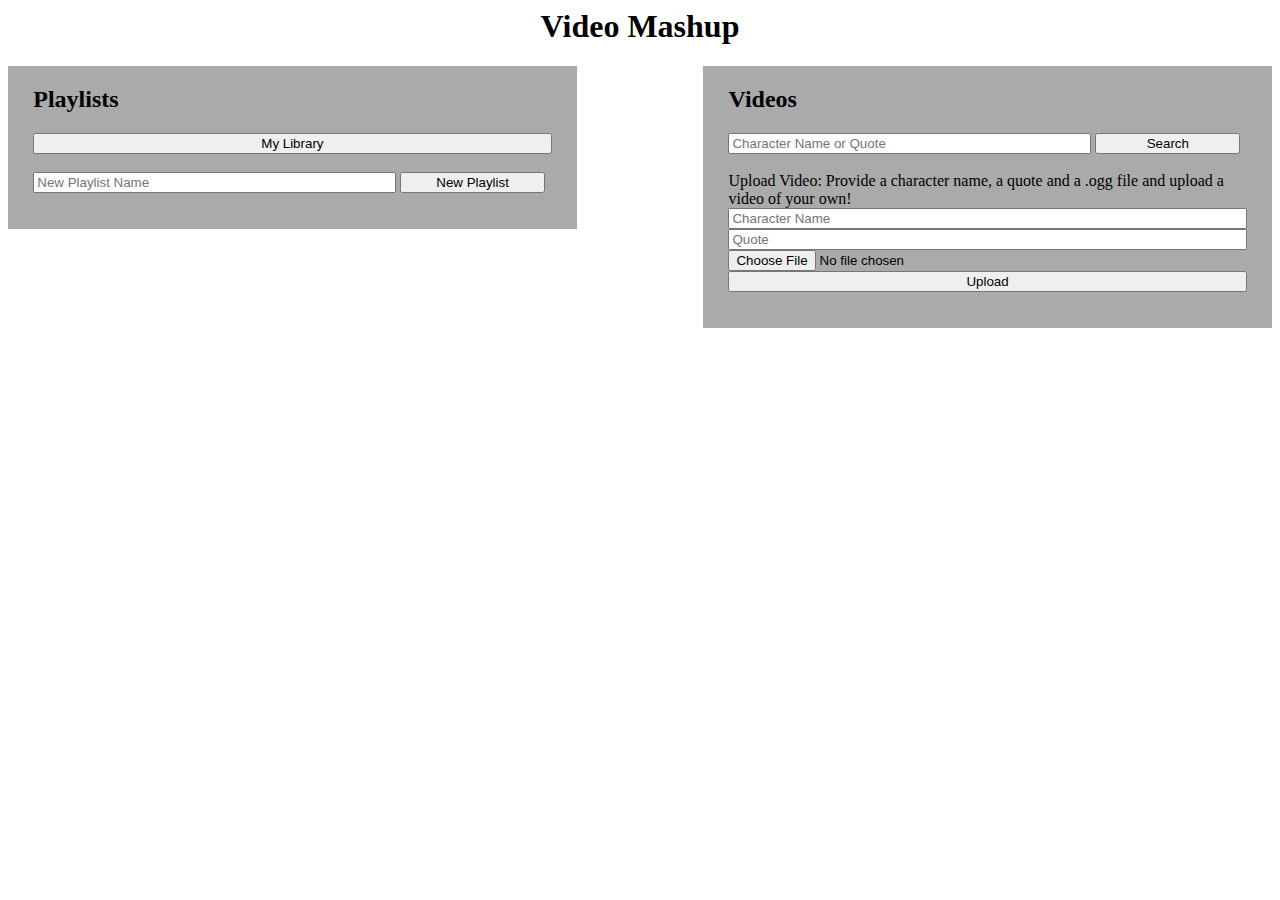
<file: html/index.html>
<html>

<head>
    <link rel="stylesheet" href="css/index.css">
    <script src="js/global_variables.js"></script>
    <script src="js/site.js"></script>
    <script src="js/gets.js"></script>
    <script src="js/posts.js"></script>
</head>

<body onload="main();">
    <form name="addForm" method="post">
        <img src="images/Heineman.png" onClick="JavaScript:updateAdminAccess(!isAdmin)" style="display: none"
            id="adminButton">
        <header id="header">
            <h1>Video Mashup</h1>
        </header>
        <div class="row">
            <div name="playlistColumn" class="column">
                <h2>Playlists</h2>
                <div class="rowEven">
                    <input type="button" value="My Library" style="width:100%"
                        onClick="JavaScript:handleMyLibraryClick(this)">
                </div>
                <br>
                <div class="rowOdd">
                    <input type="searchField" placeholder="New Playlist Name" style="width:70%"
                        id="newPlaylistNameField">
                    <input type="button" value="New Playlist" style="width:28%"
                        onClick="JavaScript:handleNewPlaylist()">
                </div>
                <br>
                <div id="playlists"></div>
                <br>
            </div>
            <div name="pad" class="columnPad"></div>
            <div name="videoColumn" class="column">
                <h2>Videos</h2>
                <div class="rowEven">
                    <input name="searchField" value="" placeholder="Character Name or Quote" style="width:70%"
                        id="searchVideosField">

                    <input type="button" value="Search" style="width:28%"
                        onClick="JavaScript:handleSearchVideosClick()">
                </div>
                <br>
                <div class="rowOdd">
                    <div id="uploadVideoForm">
                        <form name="uploadVideoForm" method="POST">
                            <label for="Upload Video">Upload Video: Provide a character
                                name, a quote and a .ogg file and upload a video of your own!</label>
                            <br>
                            <input type="searchField" placeholder="Character Name" style="width:100%"
                                id="uploadCharacterName">
                            <br>
                            <input type="searchField" placeholder="Quote" style="width:100%" id="uploadQuote">
                            <br>
                            <input id="base64Encoding" hidden value=""/>
                            <input type="file" value="Upload Video" id="uploadFile">
                            <br>
                            <input type="button" value="Upload" style="width:100%" onClick="JavaScript:uploadVideo()">
                        </form>
                    </div>
                </div>
                <br>

                <div id="videos"></div>

                <br>
            </div>
            <div name="pad" class="columnPad"></div>
            <div name="siteColumn" class="column">
                <h2>Sites</h2>
                <div class="rowEven">
                    <input name="searchField" value="" placeholder="Site URL" style="width:65%" id="searchSitesField">

                    <input type="button" value="Search" style="width:30%"
                        onClick="JavaScript:handleSearchSitesClick(this)">
                </div>
                <br>
                <div class="rowOdd">
                    <input name="searchField" value="" placeholder="Site URL" style="width:65%" id="registerSiteField">

                    <input type="button" value="Register" style="width:30%"
                        onClick="JavaScript:handleRegisterSiteClick(this)">
                </div>
                <br>

                <div id="sites"></div>

                <br>
            </div>
        </div>
    </form>
</body>

</html>
</file>
<file: html/css/index.css>
* {
	box-sizing: border-box;
}

.column {
	float: left;
	width: 45%;
	padding-top: 0px;
	padding-left: 2%;
	padding-right: 2%;
	background-color: #aaa;
	font: 1em "Comic Sans MS", cursive, sans-seriff;
}

.columnPad {
	float: left;
	width: 10%;
	padding: 10px;
	background-color: #fff;
}

.columnAdmin {
	float: left;
	width: 30%;
	padding-top: 0px;
	padding-left: 2%;
	padding-right: 2%;
	background-color: #777;
	font: 1em "Comic Sans MS", cursive, sans-seriff;
}

.columnAdminPad {
	float: left;
	width: 5%;
	padding: 10px;
	background-color: #fff;
}

.columnName {
	width: 70%;
	padding: 0%;
}

.columnAction {
	width: 1%;
	padding: 1%;
}

.row:after {
	content: "";
	display: table;
	clear: both;
}

/* .rowEven {
	padding: 1%;
	background-color: #ccc;
	font: 1em "Comic Sans MS", cursive, sans-seriff;
}

.rowOdd {
	padding: 1%;
	background-color: #eee;
	font: 1em "Comic Sans MS", cursive, sans-seriff;
} */

.rowSelected {
	padding: 1%;
	background-color: #7794fc;
	font: 1em "Comic Sans MS", cursive, sans-seriff;
	border-style: solid;
	border-width: 1px;
}

.interiorRow {
	padding: 1%;
	border-style: solid;
	border-width: 1px;
}

header {
	font: 1em "Comic Sans MS", cursive, sans-seriff;
	text-align: center;
}

img {
	max-width: 20px;
	/* max-width: 100% */
	max-height: 100%;
}
</file>
